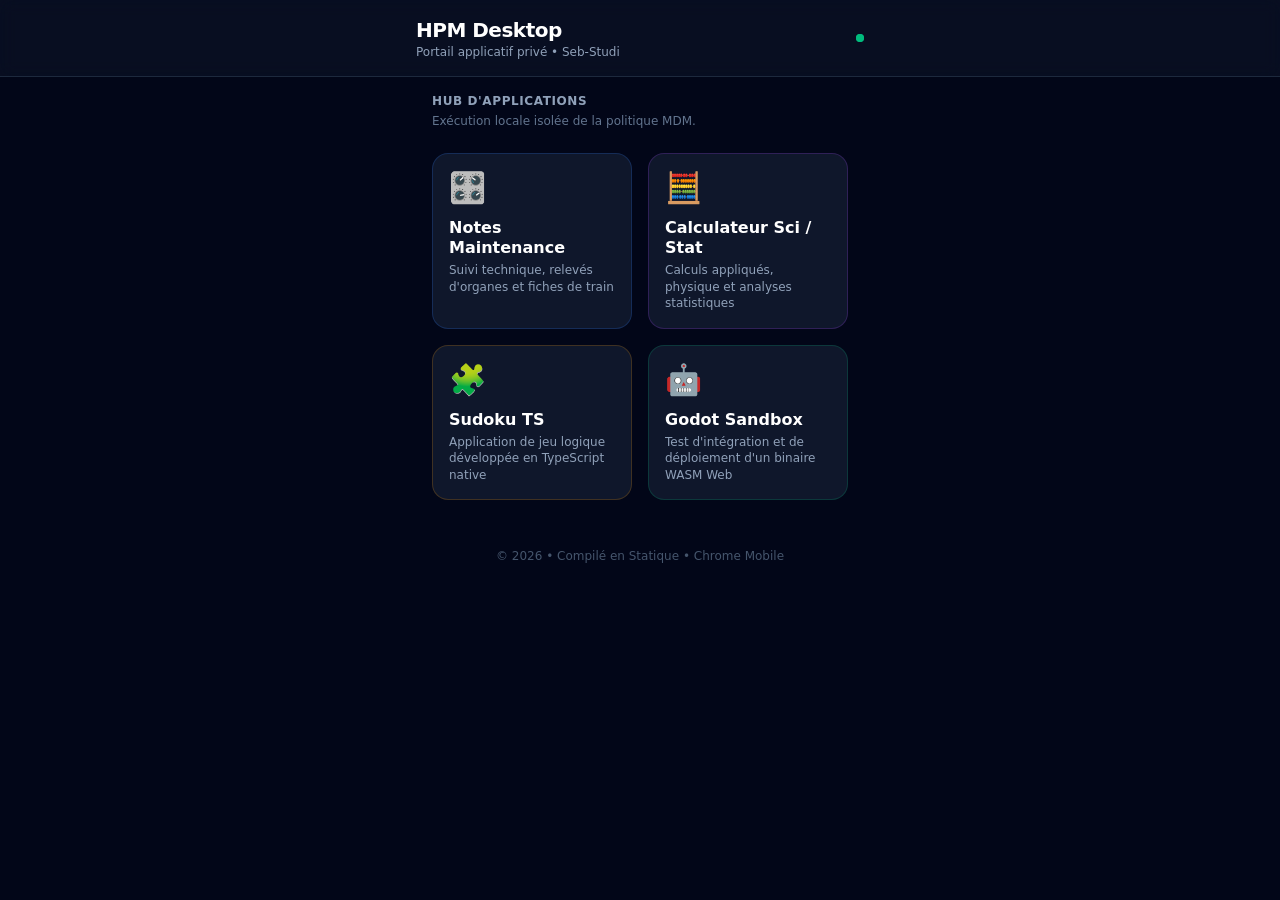
<file: index.html>
<!doctype html>
<html lang="fr">
	<head>
		<meta charset="utf-8" />
		<meta name="viewport" content="width=device-width, initial-scale=1" />
		<meta name="text-scale" content="scale" />
		<link href="/_app/immutable/entry/start.DVnwKgxB.js" rel="modulepreload">
		<link href="/_app/immutable/chunks/DkiXIw8B.js" rel="modulepreload">
		<link href="/_app/immutable/chunks/87ifSJ5U.js" rel="modulepreload">
		<link href="/_app/immutable/entry/app.DXcmwsY1.js" rel="modulepreload">
		<link href="/_app/immutable/chunks/zJ_50EbN.js" rel="modulepreload">
		<link href="/_app/immutable/chunks/xihTtKlq.js" rel="modulepreload">
		<link href="/_app/immutable/nodes/0.DiSB7M58.js" rel="modulepreload">
		<link href="/_app/immutable/nodes/2.CqlDeJ1O.js" rel="modulepreload">
		<link href="/_app/immutable/chunks/5xn3P1lo.js" rel="modulepreload">
		<!--12qhfyh--><link rel="icon" href="data:image/svg+xml,%3csvg%20xmlns='http://www.w3.org/2000/svg'%20width='107'%20height='128'%20viewBox='0%200%20107%20128'%3e%3ctitle%3esvelte-logo%3c/title%3e%3cpath%20d='M94.157%2022.819c-10.4-14.885-30.94-19.297-45.792-9.835L22.282%2029.608A29.92%2029.92%200%200%200%208.764%2049.65a31.5%2031.5%200%200%200%203.108%2020.231%2030%2030%200%200%200-4.477%2011.183%2031.9%2031.9%200%200%200%205.448%2024.116c10.402%2014.887%2030.942%2019.297%2045.791%209.835l26.083-16.624A29.92%2029.92%200%200%200%2098.235%2078.35a31.53%2031.53%200%200%200-3.105-20.232%2030%2030%200%200%200%204.474-11.182%2031.88%2031.88%200%200%200-5.447-24.116'%20style='fill:%23ff3e00'/%3e%3cpath%20d='M45.817%20106.582a20.72%2020.72%200%200%201-22.237-8.243%2019.17%2019.17%200%200%201-3.277-14.503%2018%2018%200%200%201%20.624-2.435l.49-1.498%201.337.981a33.6%2033.6%200%200%200%2010.203%205.098l.97.294-.09.968a5.85%205.85%200%200%200%201.052%203.878%206.24%206.24%200%200%200%206.695%202.485%205.8%205.8%200%200%200%201.603-.704L69.27%2076.28a5.43%205.43%200%200%200%202.45-3.631%205.8%205.8%200%200%200-.987-4.371%206.24%206.24%200%200%200-6.698-2.487%205.7%205.7%200%200%200-1.6.704l-9.953%206.345a19%2019%200%200%201-5.296%202.326%2020.72%2020.72%200%200%201-22.237-8.243%2019.17%2019.17%200%200%201-3.277-14.502%2017.99%2017.99%200%200%201%208.13-12.052l26.081-16.623a19%2019%200%200%201%205.3-2.329%2020.72%2020.72%200%200%201%2022.237%208.243%2019.17%2019.17%200%200%201%203.277%2014.503%2018%2018%200%200%201-.624%202.435l-.49%201.498-1.337-.98a33.6%2033.6%200%200%200-10.203-5.1l-.97-.294.09-.968a5.86%205.86%200%200%200-1.052-3.878%206.24%206.24%200%200%200-6.696-2.485%205.8%205.8%200%200%200-1.602.704L37.73%2051.72a5.42%205.42%200%200%200-2.449%203.63%205.79%205.79%200%200%200%20.986%204.372%206.24%206.24%200%200%200%206.698%202.486%205.8%205.8%200%200%200%201.602-.704l9.952-6.342a19%2019%200%200%201%205.295-2.328%2020.72%2020.72%200%200%201%2022.237%208.242%2019.17%2019.17%200%200%201%203.277%2014.503%2018%2018%200%200%201-8.13%2012.053l-26.081%2016.622a19%2019%200%200%201-5.3%202.328'%20style='fill:%23fff'/%3e%3c/svg%3e"/><!---->
		<link href="/_app/immutable/assets/0.Ci9o_aq6.css" rel="stylesheet">
	</head>
	<body data-sveltekit-preload-data="hover">
		<div style="display: contents"><!--[--><!--[0--><!--[--><!--[--><div class="min-h-screen bg-slate-950 text-slate-100 font-sans antialiased"><header class="border-b border-slate-800 bg-slate-900/50 backdrop-blur sticky top-0 z-50 px-4 py-4"><div class="max-w-md mx-auto flex items-center justify-between"><div><h1 class="text-xl font-bold tracking-tight text-white">HPM Desktop</h1> <p class="text-xs text-slate-400">Portail applicatif privé • Seb-Studi</p></div> <span class="flex h-2 w-2 relative"><span class="animate-ping absolute inline-flex h-full w-full rounded-full bg-emerald-400 opacity-75"></span> <span class="relative inline-flex rounded-full h-2 w-2 bg-emerald-500"></span></span></div></header> <main class="max-w-md mx-auto p-4 space-y-6"><div class="space-y-1"><h2 class="text-xs font-semibold uppercase tracking-wider text-slate-400">Hub d'Applications</h2> <p class="text-xs text-slate-500">Exécution locale isolée de la politique MDM.</p></div> <div class="grid grid-cols-2 gap-4"><!--[--><a href="/outils/notes" class="flex flex-col items-start p-4 bg-slate-900 border rounded-2xl transition-all duration-200 hover:scale-[1.02] active:scale-[0.98] bg-blue-500/10 text-blue-500 border-blue-500/20"><div class="text-3xl mb-3">🎛️</div> <h3 class="font-bold text-white text-base leading-tight mb-1">Notes Maintenance</h3> <p class="text-xs text-slate-400 leading-snug line-clamp-3">Suivi technique, relevés d'organes et fiches de train</p></a><a href="/outils/calculatrice" class="flex flex-col items-start p-4 bg-slate-900 border rounded-2xl transition-all duration-200 hover:scale-[1.02] active:scale-[0.98] bg-purple-500/10 text-purple-500 border-purple-500/20"><div class="text-3xl mb-3">🧮</div> <h3 class="font-bold text-white text-base leading-tight mb-1">Calculateur Sci / Stat</h3> <p class="text-xs text-slate-400 leading-snug line-clamp-3">Calculs appliqués, physique et analyses statistiques</p></a><a href="/jeux/sudoku" class="flex flex-col items-start p-4 bg-slate-900 border rounded-2xl transition-all duration-200 hover:scale-[1.02] active:scale-[0.98] bg-amber-500/10 text-amber-500 border-amber-500/20"><div class="text-3xl mb-3">🧩</div> <h3 class="font-bold text-white text-base leading-tight mb-1">Sudoku TS</h3> <p class="text-xs text-slate-400 leading-snug line-clamp-3">Application de jeu logique développée en TypeScript native</p></a><a href="/jeux/godot-test" class="flex flex-col items-start p-4 bg-slate-900 border rounded-2xl transition-all duration-200 hover:scale-[1.02] active:scale-[0.98] bg-emerald-500/10 text-emerald-500 border-emerald-500/20"><div class="text-3xl mb-3">🤖</div> <h3 class="font-bold text-white text-base leading-tight mb-1">Godot Sandbox</h3> <p class="text-xs text-slate-400 leading-snug line-clamp-3">Test d'intégration et de déploiement d'un binaire WASM Web</p></a><!--]--></div></main> <footer class="max-w-md mx-auto px-4 py-8 text-center text-xs text-slate-600"><p>© 2026 • Compilé en Statique • Chrome Mobile</p></footer></div><!--]--><!----><!--]--><!--]--> <!--[-1--><!--]--><!--]-->
			
			<script>
				{
					__sveltekit_1alzv4q = {
						base: ""
					};

					const element = document.currentScript.parentElement;

					Promise.all([
						import("/_app/immutable/entry/start.DVnwKgxB.js"),
						import("/_app/immutable/entry/app.DXcmwsY1.js")
					]).then(([kit, app]) => {
						kit.start(app, element, {
							node_ids: [0, 2],
							data: [null,null],
							form: null,
							error: null
						});
					});
				}
			</script>
		</div>
	</body>
</html>
</file>
<file: _app/immutable/assets/0.Ci9o_aq6.css>
/*! tailwindcss v4.3.0 | MIT License | https://tailwindcss.com */
@layer properties{@supports (((-webkit-hyphens:none)) and (not (margin-trim:inline))) or ((-moz-orient:inline) and (not (color:rgb(from red r g b)))){*,:before,:after,::backdrop{--tw-rotate-x:initial;--tw-rotate-y:initial;--tw-rotate-z:initial;--tw-skew-x:initial;--tw-skew-y:initial;--tw-space-y-reverse:0;--tw-space-x-reverse:0;--tw-border-style:solid;--tw-leading:initial;--tw-font-weight:initial;--tw-tracking:initial;--tw-outline-style:solid;--tw-blur:initial;--tw-brightness:initial;--tw-contrast:initial;--tw-grayscale:initial;--tw-hue-rotate:initial;--tw-invert:initial;--tw-opacity:initial;--tw-saturate:initial;--tw-sepia:initial;--tw-drop-shadow:initial;--tw-drop-shadow-color:initial;--tw-drop-shadow-alpha:100%;--tw-drop-shadow-size:initial;--tw-backdrop-blur:initial;--tw-backdrop-brightness:initial;--tw-backdrop-contrast:initial;--tw-backdrop-grayscale:initial;--tw-backdrop-hue-rotate:initial;--tw-backdrop-invert:initial;--tw-backdrop-opacity:initial;--tw-backdrop-saturate:initial;--tw-backdrop-sepia:initial;--tw-duration:initial}}}@layer theme{:root,:host{--font-sans:ui-sans-serif, system-ui, sans-serif, "Apple Color Emoji", "Segoe UI Emoji", "Segoe UI Symbol", "Noto Color Emoji";--font-mono:ui-monospace, SFMono-Regular, Menlo, Monaco, Consolas, "Liberation Mono", "Courier New", monospace;--color-amber-500:oklch(76.9% .188 70.08);--color-emerald-400:oklch(76.5% .177 163.223);--color-emerald-500:oklch(69.6% .17 162.48);--color-blue-500:oklch(62.3% .214 259.815);--color-purple-500:oklch(62.7% .265 303.9);--color-slate-100:oklch(96.8% .007 247.896);--color-slate-400:oklch(70.4% .04 256.788);--color-slate-500:oklch(55.4% .046 257.417);--color-slate-600:oklch(44.6% .043 257.281);--color-slate-800:oklch(27.9% .041 260.031);--color-slate-900:oklch(20.8% .042 265.755);--color-slate-950:oklch(12.9% .042 264.695);--color-black:#000;--color-white:#fff;--spacing:.25rem;--container-md:28rem;--text-xs:.75rem;--text-xs--line-height:calc(1 / .75);--text-sm:.875rem;--text-sm--line-height:calc(1.25 / .875);--text-base:1rem;--text-base--line-height:calc(1.5 / 1);--text-xl:1.25rem;--text-xl--line-height:calc(1.75 / 1.25);--text-3xl:1.875rem;--text-3xl--line-height:calc(2.25 / 1.875);--font-weight-semibold:600;--font-weight-bold:700;--tracking-tight:-.025em;--tracking-wider:.05em;--leading-tight:1.25;--leading-snug:1.375;--radius-xl:.75rem;--radius-2xl:1rem;--animate-ping:ping 1s cubic-bezier(0, 0, .2, 1) infinite;--default-transition-duration:.15s;--default-transition-timing-function:cubic-bezier(.4, 0, .2, 1);--default-font-family:var(--font-sans);--default-mono-font-family:var(--font-mono)}}@layer base{*,:after,:before,::backdrop{box-sizing:border-box;border:0 solid;margin:0;padding:0}::file-selector-button{box-sizing:border-box;border:0 solid;margin:0;padding:0}html,:host{-webkit-text-size-adjust:100%;tab-size:4;line-height:1.5;font-family:var(--default-font-family,ui-sans-serif, system-ui, sans-serif, "Apple Color Emoji", "Segoe UI Emoji", "Segoe UI Symbol", "Noto Color Emoji");font-feature-settings:var(--default-font-feature-settings,normal);font-variation-settings:var(--default-font-variation-settings,normal);-webkit-tap-highlight-color:transparent}hr{height:0;color:inherit;border-top-width:1px}abbr:where([title]){-webkit-text-decoration:underline dotted;text-decoration:underline dotted}h1,h2,h3,h4,h5,h6{font-size:inherit;font-weight:inherit}a{color:inherit;-webkit-text-decoration:inherit;-webkit-text-decoration:inherit;-webkit-text-decoration:inherit;-webkit-text-decoration:inherit;text-decoration:inherit}b,strong{font-weight:bolder}code,kbd,samp,pre{font-family:var(--default-mono-font-family,ui-monospace, SFMono-Regular, Menlo, Monaco, Consolas, "Liberation Mono", "Courier New", monospace);font-feature-settings:var(--default-mono-font-feature-settings,normal);font-variation-settings:var(--default-mono-font-variation-settings,normal);font-size:1em}small{font-size:80%}sub,sup{vertical-align:baseline;font-size:75%;line-height:0;position:relative}sub{bottom:-.25em}sup{top:-.5em}table{text-indent:0;border-color:inherit;border-collapse:collapse}:-moz-focusring{outline:auto}progress{vertical-align:baseline}summary{display:list-item}ol,ul,menu{list-style:none}img,svg,video,canvas,audio,iframe,embed,object{vertical-align:middle;display:block}img,video{max-width:100%;height:auto}button,input,select,optgroup,textarea{font:inherit;font-feature-settings:inherit;font-variation-settings:inherit;letter-spacing:inherit;color:inherit;opacity:1;background-color:#0000;border-radius:0}::file-selector-button{font:inherit;font-feature-settings:inherit;font-variation-settings:inherit;letter-spacing:inherit;color:inherit;opacity:1;background-color:#0000;border-radius:0}:where(select:is([multiple],[size])) optgroup{font-weight:bolder}:where(select:is([multiple],[size])) optgroup option{padding-inline-start:20px}::file-selector-button{margin-inline-end:4px}::placeholder{opacity:1}@supports (not ((-webkit-appearance:-apple-pay-button))) or (contain-intrinsic-size:1px){::placeholder{color:currentColor}@supports (color:color-mix(in lab, red, red)){::placeholder{color:color-mix(in oklab, currentcolor 50%, transparent)}}}textarea{resize:vertical}::-webkit-search-decoration{-webkit-appearance:none}::-webkit-date-and-time-value{min-height:1lh;text-align:inherit}::-webkit-datetime-edit{display:inline-flex}::-webkit-datetime-edit-fields-wrapper{padding:0}::-webkit-datetime-edit{padding-block:0}::-webkit-datetime-edit-year-field{padding-block:0}::-webkit-datetime-edit-month-field{padding-block:0}::-webkit-datetime-edit-day-field{padding-block:0}::-webkit-datetime-edit-hour-field{padding-block:0}::-webkit-datetime-edit-minute-field{padding-block:0}::-webkit-datetime-edit-second-field{padding-block:0}::-webkit-datetime-edit-millisecond-field{padding-block:0}::-webkit-datetime-edit-meridiem-field{padding-block:0}::-webkit-calendar-picker-indicator{line-height:1}:-moz-ui-invalid{box-shadow:none}button,input:where([type=button],[type=reset],[type=submit]){appearance:button}::file-selector-button{appearance:button}::-webkit-inner-spin-button{height:auto}::-webkit-outer-spin-button{height:auto}[hidden]:where(:not([hidden=until-found])){display:none!important}}@layer components;@layer utilities{.visible{visibility:visible}.absolute{position:absolute}.fixed{position:fixed}.relative{position:relative}.static{position:static}.sticky{position:sticky}.top-0{top:calc(var(--spacing) * 0)}.z-50{z-index:50}.mx-auto{margin-inline:auto}.mb-1{margin-bottom:calc(var(--spacing) * 1)}.mb-3{margin-bottom:calc(var(--spacing) * 3)}.line-clamp-3{-webkit-line-clamp:3;-webkit-box-orient:vertical;display:-webkit-box;overflow:hidden}.block{display:block}.contents{display:contents}.flex{display:flex}.grid{display:grid}.hidden{display:none}.inline-flex{display:inline-flex}.h-2{height:calc(var(--spacing) * 2)}.h-\[80dvh\]{height:80dvh}.h-full{height:100%}.min-h-screen{min-height:100vh}.w-2{width:calc(var(--spacing) * 2)}.w-full{width:100%}.max-w-md{max-width:var(--container-md)}.flex-1{flex:1}.grow{flex-grow:1}.transform{transform:var(--tw-rotate-x,) var(--tw-rotate-y,) var(--tw-rotate-z,) var(--tw-skew-x,) var(--tw-skew-y,)}.animate-ping{animation:var(--animate-ping)}.resize{resize:both}.grid-cols-2{grid-template-columns:repeat(2,minmax(0,1fr))}.flex-col{flex-direction:column}.items-center{align-items:center}.items-start{align-items:flex-start}.justify-between{justify-content:space-between}.justify-center{justify-content:center}.gap-4{gap:calc(var(--spacing) * 4)}:where(.space-y-1>:not(:last-child)){--tw-space-y-reverse:0;margin-block-start:calc(calc(var(--spacing) * 1) * var(--tw-space-y-reverse));margin-block-end:calc(calc(var(--spacing) * 1) * calc(1 - var(--tw-space-y-reverse)))}:where(.space-y-6>:not(:last-child)){--tw-space-y-reverse:0;margin-block-start:calc(calc(var(--spacing) * 6) * var(--tw-space-y-reverse));margin-block-end:calc(calc(var(--spacing) * 6) * calc(1 - var(--tw-space-y-reverse)))}:where(.space-x-3>:not(:last-child)){--tw-space-x-reverse:0;margin-inline-start:calc(calc(var(--spacing) * 3) * var(--tw-space-x-reverse));margin-inline-end:calc(calc(var(--spacing) * 3) * calc(1 - var(--tw-space-x-reverse)))}.rounded-2xl{border-radius:var(--radius-2xl)}.rounded-full{border-radius:3.40282e38px}.rounded-b-xl{border-bottom-right-radius:var(--radius-xl);border-bottom-left-radius:var(--radius-xl)}.border{border-style:var(--tw-border-style);border-width:1px}.border-b{border-bottom-style:var(--tw-border-style);border-bottom-width:1px}.border-none{--tw-border-style:none;border-style:none}.border-amber-500\/20{border-color:#f99c0033}@supports (color:color-mix(in lab, red, red)){.border-amber-500\/20{border-color:color-mix(in oklab, var(--color-amber-500) 20%, transparent)}}.border-blue-500\/20{border-color:#3080ff33}@supports (color:color-mix(in lab, red, red)){.border-blue-500\/20{border-color:color-mix(in oklab, var(--color-blue-500) 20%, transparent)}}.border-emerald-500\/20{border-color:#00bb7f33}@supports (color:color-mix(in lab, red, red)){.border-emerald-500\/20{border-color:color-mix(in oklab, var(--color-emerald-500) 20%, transparent)}}.border-purple-500\/20{border-color:#ac4bff33}@supports (color:color-mix(in lab, red, red)){.border-purple-500\/20{border-color:color-mix(in oklab, var(--color-purple-500) 20%, transparent)}}.border-slate-800{border-color:var(--color-slate-800)}.bg-amber-500\/10{background-color:#f99c001a}@supports (color:color-mix(in lab, red, red)){.bg-amber-500\/10{background-color:color-mix(in oklab, var(--color-amber-500) 10%, transparent)}}.bg-black{background-color:var(--color-black)}.bg-blue-500\/10{background-color:#3080ff1a}@supports (color:color-mix(in lab, red, red)){.bg-blue-500\/10{background-color:color-mix(in oklab, var(--color-blue-500) 10%, transparent)}}.bg-emerald-400{background-color:var(--color-emerald-400)}.bg-emerald-500{background-color:var(--color-emerald-500)}.bg-emerald-500\/10{background-color:#00bb7f1a}@supports (color:color-mix(in lab, red, red)){.bg-emerald-500\/10{background-color:color-mix(in oklab, var(--color-emerald-500) 10%, transparent)}}.bg-purple-500\/10{background-color:#ac4bff1a}@supports (color:color-mix(in lab, red, red)){.bg-purple-500\/10{background-color:color-mix(in oklab, var(--color-purple-500) 10%, transparent)}}.bg-slate-900{background-color:var(--color-slate-900)}.bg-slate-900\/50{background-color:#0f172b80}@supports (color:color-mix(in lab, red, red)){.bg-slate-900\/50{background-color:color-mix(in oklab, var(--color-slate-900) 50%, transparent)}}.bg-slate-950{background-color:var(--color-slate-950)}.p-4{padding:calc(var(--spacing) * 4)}.px-2{padding-inline:calc(var(--spacing) * 2)}.px-4{padding-inline:calc(var(--spacing) * 4)}.py-1{padding-block:calc(var(--spacing) * 1)}.py-4{padding-block:calc(var(--spacing) * 4)}.py-8{padding-block:calc(var(--spacing) * 8)}.text-center{text-align:center}.font-sans{font-family:var(--font-sans)}.text-3xl{font-size:var(--text-3xl);line-height:var(--tw-leading,var(--text-3xl--line-height))}.text-base{font-size:var(--text-base);line-height:var(--tw-leading,var(--text-base--line-height))}.text-sm{font-size:var(--text-sm);line-height:var(--tw-leading,var(--text-sm--line-height))}.text-xl{font-size:var(--text-xl);line-height:var(--tw-leading,var(--text-xl--line-height))}.text-xs{font-size:var(--text-xs);line-height:var(--tw-leading,var(--text-xs--line-height))}.leading-snug{--tw-leading:var(--leading-snug);line-height:var(--leading-snug)}.leading-tight{--tw-leading:var(--leading-tight);line-height:var(--leading-tight)}.font-bold{--tw-font-weight:var(--font-weight-bold);font-weight:var(--font-weight-bold)}.font-semibold{--tw-font-weight:var(--font-weight-semibold);font-weight:var(--font-weight-semibold)}.tracking-tight{--tw-tracking:var(--tracking-tight);letter-spacing:var(--tracking-tight)}.tracking-wider{--tw-tracking:var(--tracking-wider);letter-spacing:var(--tracking-wider)}.text-amber-500{color:var(--color-amber-500)}.text-blue-500{color:var(--color-blue-500)}.text-emerald-400{color:var(--color-emerald-400)}.text-emerald-500{color:var(--color-emerald-500)}.text-purple-500{color:var(--color-purple-500)}.text-slate-100{color:var(--color-slate-100)}.text-slate-400{color:var(--color-slate-400)}.text-slate-500{color:var(--color-slate-500)}.text-slate-600{color:var(--color-slate-600)}.text-white{color:var(--color-white)}.uppercase{text-transform:uppercase}.antialiased{-webkit-font-smoothing:antialiased;-moz-osx-font-smoothing:grayscale}.opacity-75{opacity:.75}.outline{outline-style:var(--tw-outline-style);outline-width:1px}.blur{--tw-blur:blur(8px);filter:var(--tw-blur,) var(--tw-brightness,) var(--tw-contrast,) var(--tw-grayscale,) var(--tw-hue-rotate,) var(--tw-invert,) var(--tw-saturate,) var(--tw-sepia,) var(--tw-drop-shadow,)}.backdrop-blur{--tw-backdrop-blur:blur(8px);-webkit-backdrop-filter:var(--tw-backdrop-blur,) var(--tw-backdrop-brightness,) var(--tw-backdrop-contrast,) var(--tw-backdrop-grayscale,) var(--tw-backdrop-hue-rotate,) var(--tw-backdrop-invert,) var(--tw-backdrop-opacity,) var(--tw-backdrop-saturate,) var(--tw-backdrop-sepia,);backdrop-filter:var(--tw-backdrop-blur,) var(--tw-backdrop-brightness,) var(--tw-backdrop-contrast,) var(--tw-backdrop-grayscale,) var(--tw-backdrop-hue-rotate,) var(--tw-backdrop-invert,) var(--tw-backdrop-opacity,) var(--tw-backdrop-saturate,) var(--tw-backdrop-sepia,)}.transition-all{transition-property:all;transition-timing-function:var(--tw-ease,var(--default-transition-timing-function));transition-duration:var(--tw-duration,var(--default-transition-duration))}.transition-colors{transition-property:color,background-color,border-color,outline-color,text-decoration-color,fill,stroke,--tw-gradient-from,--tw-gradient-via,--tw-gradient-to;transition-timing-function:var(--tw-ease,var(--default-transition-timing-function));transition-duration:var(--tw-duration,var(--default-transition-duration))}.duration-200{--tw-duration:.2s;transition-duration:.2s}@media (hover:hover){.hover\:scale-\[1\.02\]:hover{scale:1.02}.hover\:text-white:hover{color:var(--color-white)}}.active\:scale-\[0\.98\]:active{scale:.98}}@property --tw-rotate-x{syntax:"*";inherits:false}@property --tw-rotate-y{syntax:"*";inherits:false}@property --tw-rotate-z{syntax:"*";inherits:false}@property --tw-skew-x{syntax:"*";inherits:false}@property --tw-skew-y{syntax:"*";inherits:false}@property --tw-space-y-reverse{syntax:"*";inherits:false;initial-value:0}@property --tw-space-x-reverse{syntax:"*";inherits:false;initial-value:0}@property --tw-border-style{syntax:"*";inherits:false;initial-value:solid}@property --tw-leading{syntax:"*";inherits:false}@property --tw-font-weight{syntax:"*";inherits:false}@property --tw-tracking{syntax:"*";inherits:false}@property --tw-outline-style{syntax:"*";inherits:false;initial-value:solid}@property --tw-blur{syntax:"*";inherits:false}@property --tw-brightness{syntax:"*";inherits:false}@property --tw-contrast{syntax:"*";inherits:false}@property --tw-grayscale{syntax:"*";inherits:false}@property --tw-hue-rotate{syntax:"*";inherits:false}@property --tw-invert{syntax:"*";inherits:false}@property --tw-opacity{syntax:"*";inherits:false}@property --tw-saturate{syntax:"*";inherits:false}@property --tw-sepia{syntax:"*";inherits:false}@property --tw-drop-shadow{syntax:"*";inherits:false}@property --tw-drop-shadow-color{syntax:"*";inherits:false}@property --tw-drop-shadow-alpha{syntax:"<percentage>";inherits:false;initial-value:100%}@property --tw-drop-shadow-size{syntax:"*";inherits:false}@property --tw-backdrop-blur{syntax:"*";inherits:false}@property --tw-backdrop-brightness{syntax:"*";inherits:false}@property --tw-backdrop-contrast{syntax:"*";inherits:false}@property --tw-backdrop-grayscale{syntax:"*";inherits:false}@property --tw-backdrop-hue-rotate{syntax:"*";inherits:false}@property --tw-backdrop-invert{syntax:"*";inherits:false}@property --tw-backdrop-opacity{syntax:"*";inherits:false}@property --tw-backdrop-saturate{syntax:"*";inherits:false}@property --tw-backdrop-sepia{syntax:"*";inherits:false}@property --tw-duration{syntax:"*";inherits:false}@keyframes ping{75%,to{opacity:0;transform:scale(2)}}
</file>
